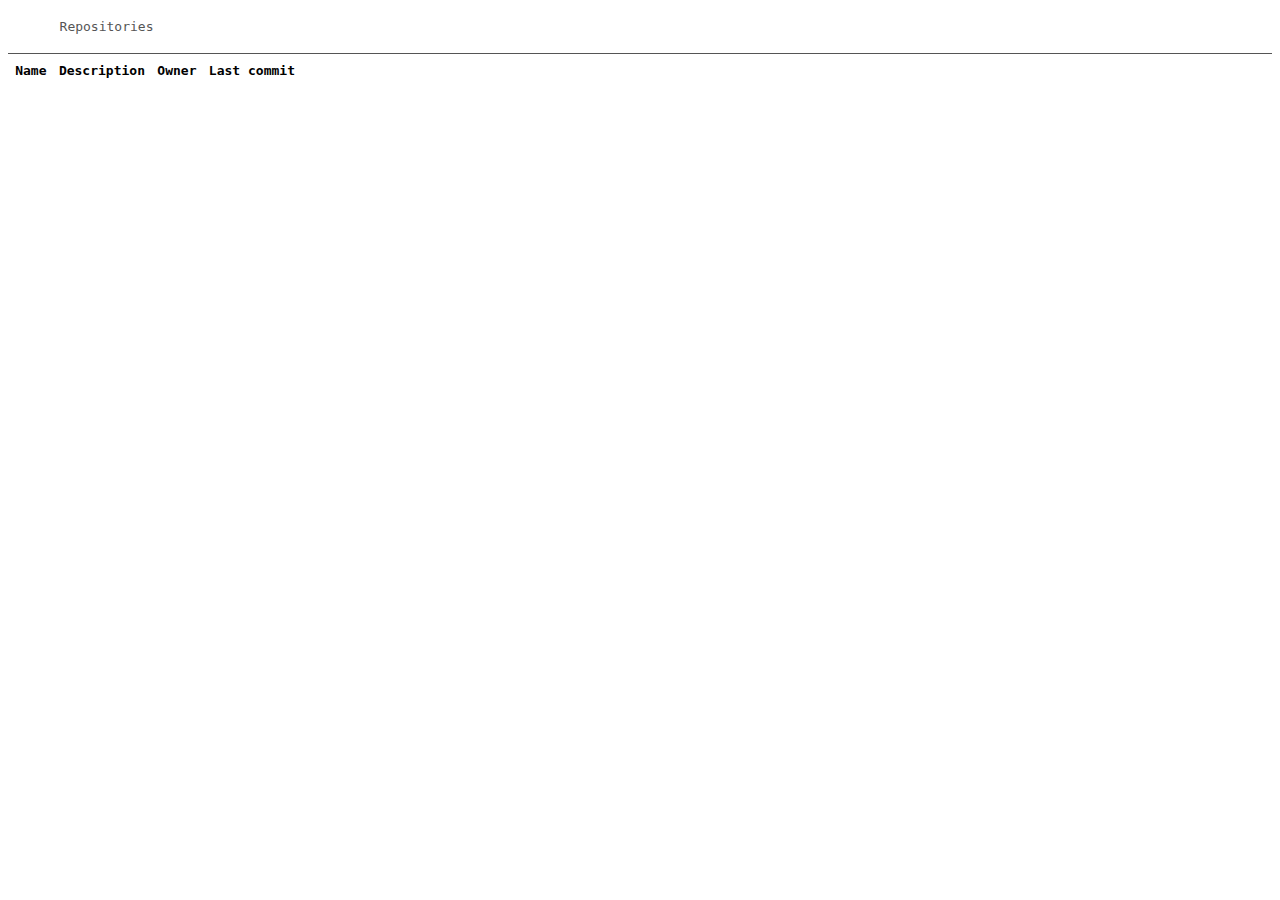
<file: stagit/index.html>
<!DOCTYPE html>
<html>
<head>
<meta http-equiv="Content-Type" content="text/html; charset=UTF-8" />
<meta name="viewport" content="width=device-width, initial-scale=1" />
<title>Repositories</title>
<link rel="icon" type="image/png" href="favicon.png" />
<link rel="stylesheet" type="text/css" href="style.css" />
</head>
<body>
<table>
<tr><td><img src="logo.png" alt="" width="32" height="32" /></td>
<td><span class="desc">Repositories</span></td></tr><tr><td></td><td>
</td></tr>
</table>
<hr/>
<div id="content">
<table id="index"><thead>
<tr><td><b>Name</b></td><td><b>Description</b></td><td><b>Owner</b></td><td><b>Last commit</b></td></tr></thead><tbody>
</file>
<file: stagit/style.css>
body {
	color: #000;
	background-color: #fff;
	font-family: monospace;
}

h1, h2, h3, h4, h5, h6 {
	font-size: 1em;
	margin: 0;
}

img, h1, h2 {
	vertical-align: middle;
}

img {
	border: 0;
}

a:target {
	background-color: #ccc;
}

a.d,
a.h,
a.i,
a.line {
	text-decoration: none;
}

#blob a {
	color: #555;
}

#blob a:hover {
	color: blue;
	text-decoration: none;
}

table thead td {
	font-weight: bold;
}

table td {
	padding: 0 0.4em;
}

#content table td {
	vertical-align: top;
	white-space: nowrap;
}

#branches tr:hover td,
#tags tr:hover td,
#index tr:hover td,
#log tr:hover td,
#files tr:hover td {
	background-color: #eee;
}

#index tr td:nth-child(2),
#tags tr td:nth-child(3),
#branches tr td:nth-child(3),
#log tr td:nth-child(2) {
	white-space: normal;
}

td.num {
	text-align: right;
}

.desc {
	color: #555;
}

hr {
	border: 0;
	border-top: 1px solid #555;
	height: 1px;
}

pre {
	font-family: monospace;
}

pre a.h {
	color: #00a;
}

.A,
span.i,
pre a.i {
	color: #070;
}

.D,
span.d,
pre a.d {
	color: #e00;
}

pre a.h:hover,
pre a.i:hover,
pre a.d:hover {
	text-decoration: none;
}

@media (prefers-color-scheme: dark) {
	body {
		background-color: #000;
		color: #bdbdbd;
	}
	hr {
		border-color: #222;
	}
	a {
		color: #56c8ff;
	}
	a:target {
		background-color: #222;
	}
	.desc {
		color: #aaa;
	}
	#blob a {
		color: #555;
	}
	#blob a:target {
		color: #eee;
	}
	#blob a:hover {
		color: #56c8ff;
	}
	pre a.h {
		color: #00cdcd;
	}
	.A,
	span.i,
	pre a.i {
		color: #00cd00;
	}
	.D,
	span.d,
	pre a.d {
		color: #cd0000;
	}
	#branches tr:hover td,
	#tags tr:hover td,
	#index tr:hover td,
	#log tr:hover td,
	#files tr:hover td {
		background-color: #111;
	}
}
</file>
